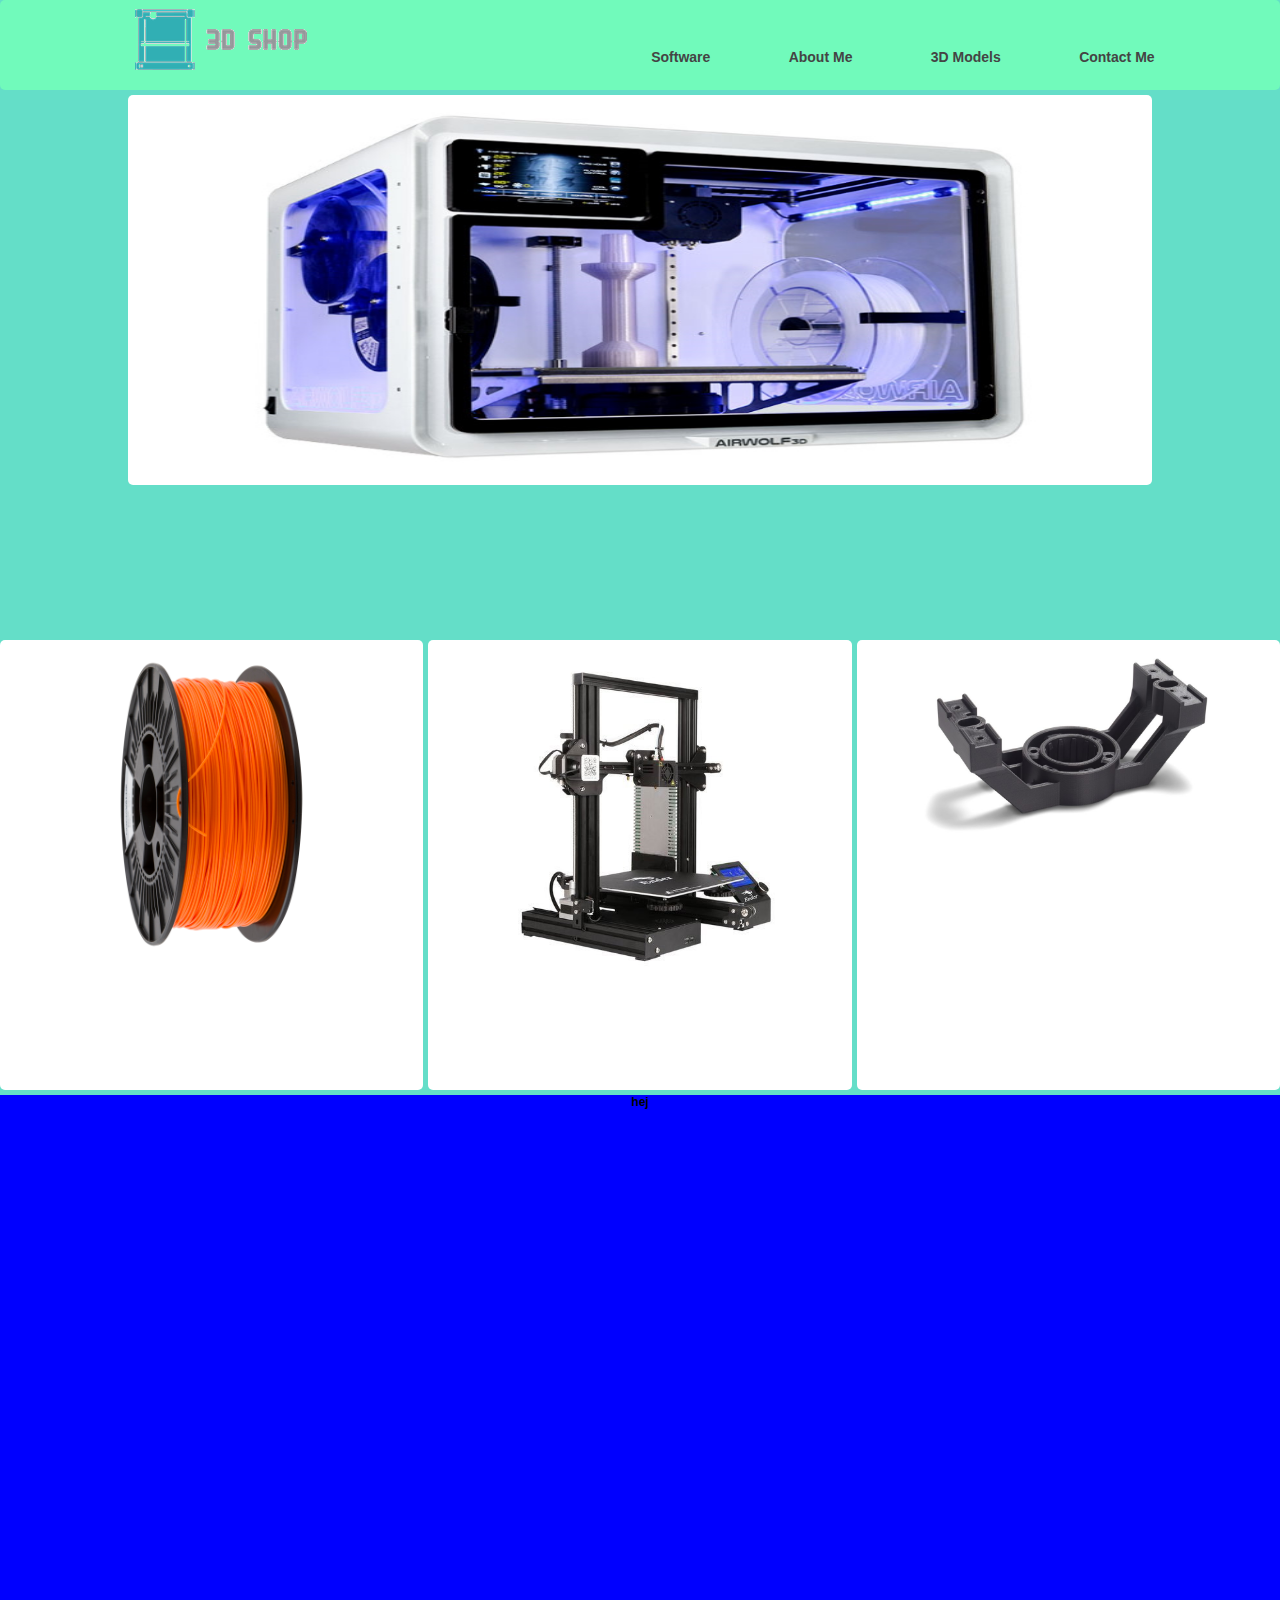
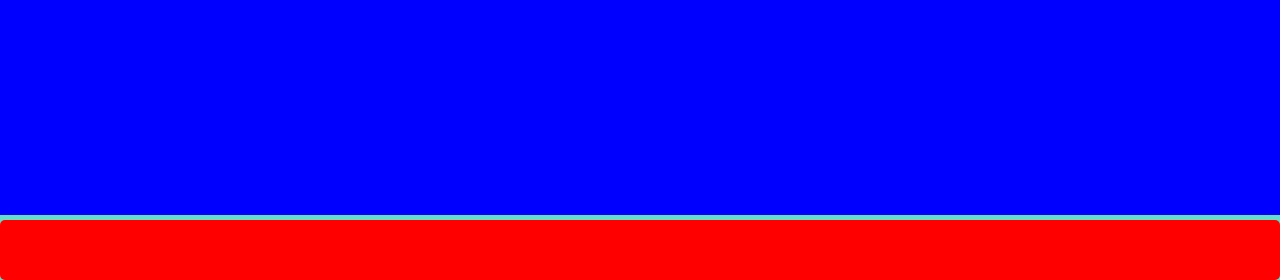
<file: HTML/index.html>
<!DOCTYPE html>
<html lang="en">

<head>
    <meta charset="UTF-8">
    <meta http-equiv="X-UA-Compatible" content="IE=edge">
    <meta name="viewport" content="width=device-width, initial-scale=1.0">
    <link href="../CSS/style.css" rel="stylesheet">

    <link rel="icon" href="https://www.pinclipart.com/picdir/middle/213-2132146_3d-printing-cartoon-3d-printer-clipart.png" type="image/x-icon">
    <title>3D Shop</title>
</head>

<body>
    <div class="container">
        <nav>
            <div class="logo">
                <a href=index.html><img src=../Bilder/Logo3D-shop.png alt="3D Shops logo"></a>
            </div>
            <ul class="nav_links">
                <li><a href=Software.html>Software</a></li>
                <li><a href="About.html">About Me</a></li>
                <li><a href="3D Models.html">3D Models</a></li>
                <li><a href="contact.html">Contact Me</a></li>

            </ul>


        </nav>

        <main>
            <img src="../Bilder/EVO-R-SCHOOL-3D-PRINTER-BY-AIRWOLF.jpg" class="scale2">
        </main>
        <div class="content1">
            <a href="filament.html"><img src="../Bilder/filament2.jpg" class="scale"></a>
        </div>
        <div class="content2">
            <a href="3D_Printer.html"><img src="../Bilder/Ender_3_pro.jpg" class="scale"></a>
        </div>
        <div class="content3">
            <a href="Upg.html"><img src="../Bilder/Diran-Robot-End-A-1024x642.jpg" class="scale"></a>
        </div>
        <section>hej</section>
        <footer></footer>
    </div>
</body>

</html>
</file>
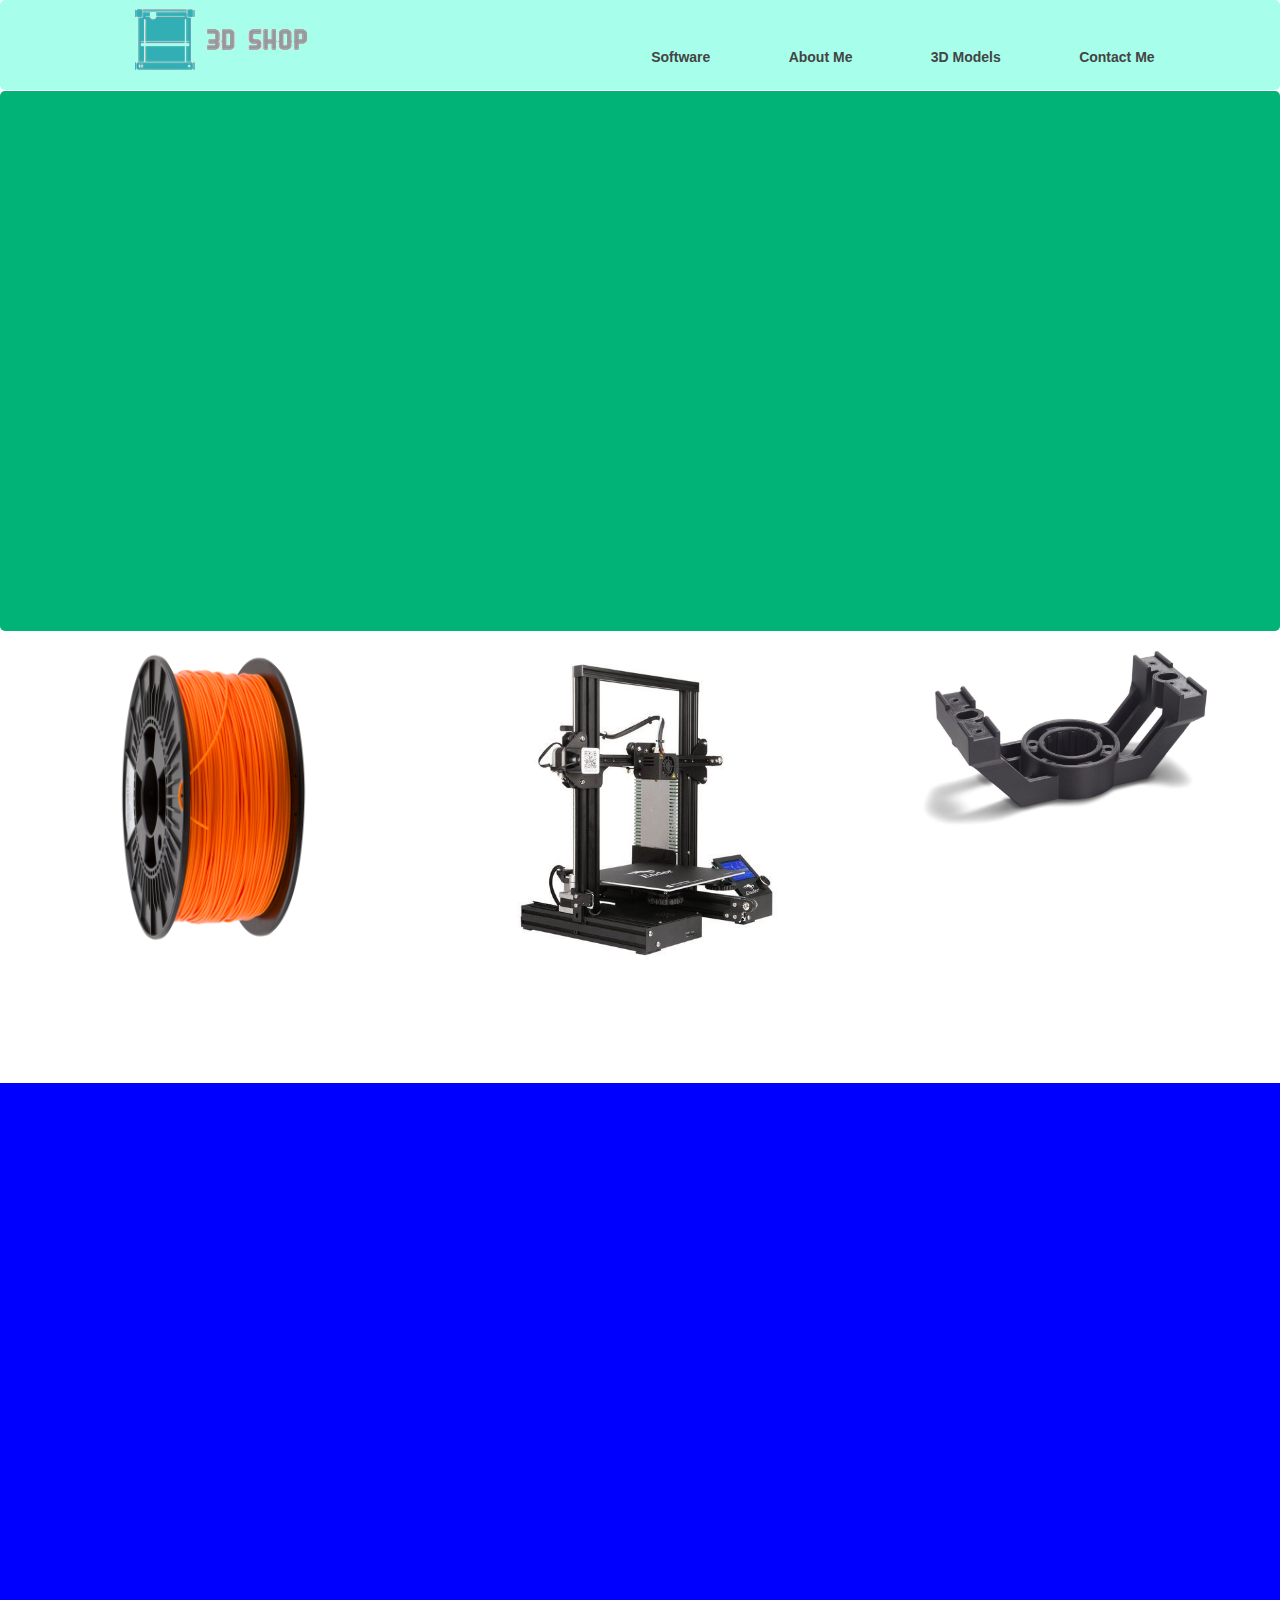
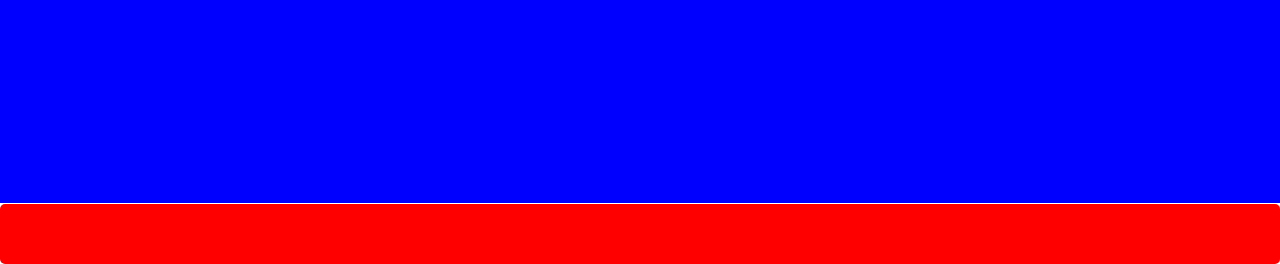
<file: HTML/3D_Printer.html>
<!DOCTYPE html>
<html lang="en">

<head>
    <meta charset="UTF-8">
    <meta http-equiv="X-UA-Compatible" content="IE=edge">
    <meta name="viewport" content="width=device-width, initial-scale=1.0">
    <link href="../CSS/3D_printer.css" rel="stylesheet">

    <link rel="icon" href="https://www.pinclipart.com/picdir/middle/213-2132146_3d-printing-cartoon-3d-printer-clipart.png" type="image/x-icon">
    <title>3D Shop</title>
</head>

<body>
    <div class="container">
        <nav>
            <div class="logo">
                <a href=index.html><img src=../Bilder/Logo3D-shop.png alt="3D Shops logo"></a>
            </div>
            <ul class="nav_links">
                <li><a href=Software.html>Software</a></li>
                <li><a href="About.html">About Me</a></li>
                <li><a href="3D Models.html">3D Models</a></li>
                <li><a href="contact.html">Contact Me</a></li>

            </ul>


        </nav>

        <main></main>
        <div class="content1">
            <img src="../Bilder/filament2.jpg" class="scale"></a>
        </div>
        <div class="content2">
            <img src="../Bilder/Ender_3_pro.jpg" class="scale"></a>
        </div>
        <div class="content3">
            <img src="../Bilder/Diran-Robot-End-A-1024x642.jpg" class="scale"></a>
        </div>
        <section></section>
        <footer></footer>
    </div>
</body>

</html>
</file>
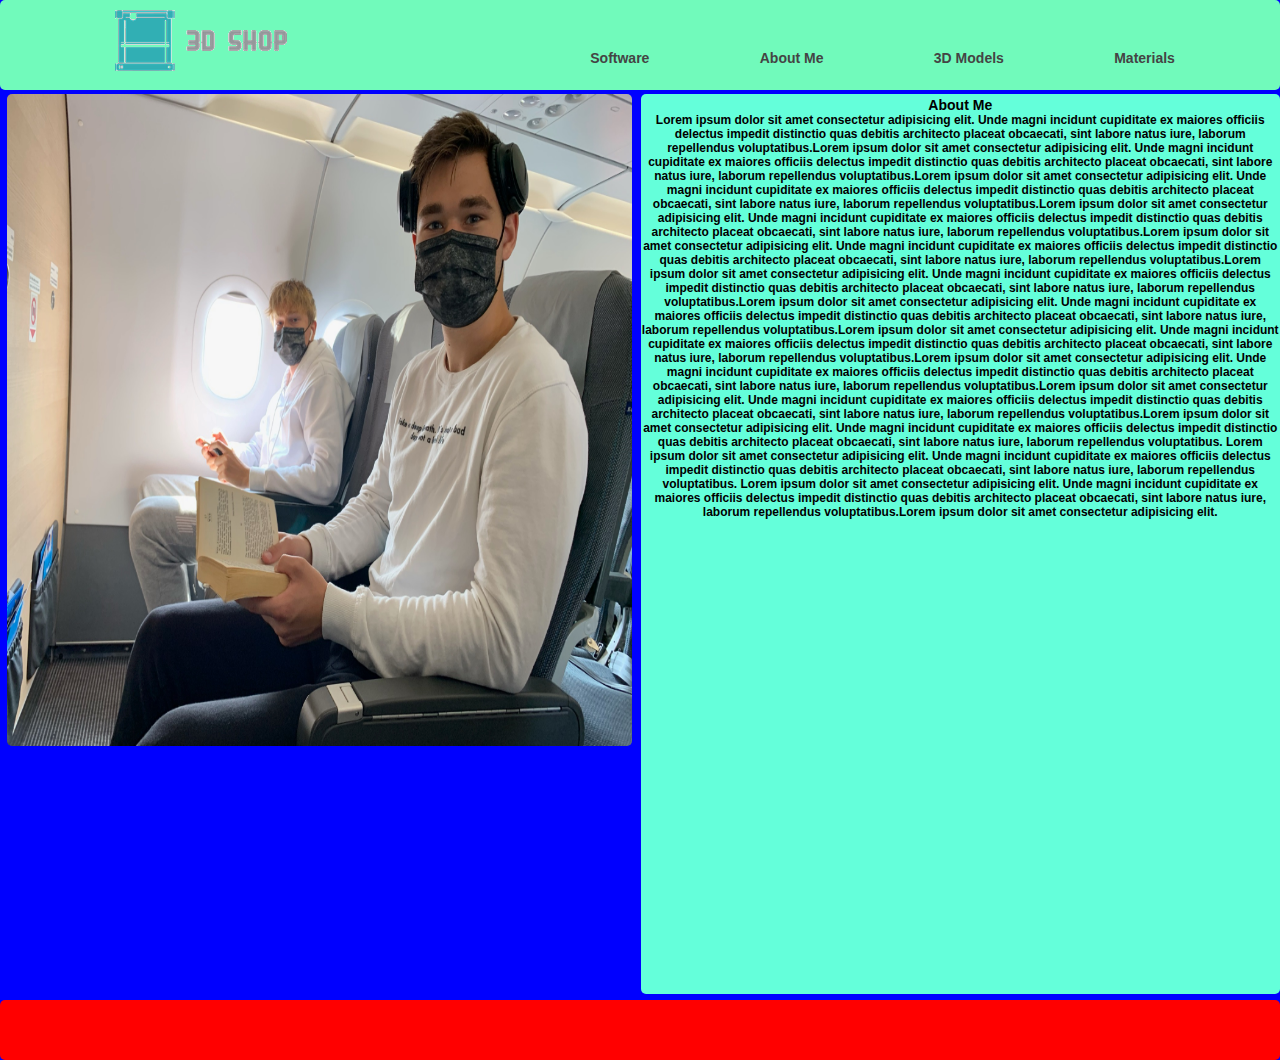
<file: HTML/About.html>
<!DOCTYPE html>
<html lang="en">

<head>
    <meta charset="UTF-8">
    <meta http-equiv="X-UA-Compatible" content="IE=edge">
    <meta name="viewport" content="width=device-width, initial-scale=1.0">
    <link href="../CSS/About.css" rel="stylesheet">

    <link rel="icon" href="https://www.pinclipart.com/picdir/middle/213-2132146_3d-printing-cartoon-3d-printer-clipart.png" type="image/x-icon">
    <title>3D Shop</title>
</head>

<body>
    <div class="container">
        <nav>
            <div class="logo">
                <a href="index.html"><img src="../Bilder/Logo3D-shop.png" alt="3D Shops logo"></a>
            </div>
            <ul class="nav_links">
                <li><a href="Software.html">Software</a></li>
                <li><a href="About.html">About Me</a></li>
                <li><a href="3D Models.html">3D Models</a></li>
                <li><a href="contact.html">Materials</a></li>
            </ul>

        </nav>
        <div class="content1 ">
            <img src="../Bilder/01895c43e8c554024269fa08bd244998436f2f9f8a.jpg" class="scale3"></a>
        </div>
        <div class="content2 ">
            <h3>About Me</h3>
            Lorem ipsum dolor sit amet consectetur adipisicing elit. Unde magni incidunt cupiditate ex maiores officiis delectus impedit distinctio quas debitis architecto placeat obcaecati, sint labore natus iure, laborum repellendus voluptatibus.Lorem ipsum dolor
            sit amet consectetur adipisicing elit. Unde magni incidunt cupiditate ex maiores officiis delectus impedit distinctio quas debitis architecto placeat obcaecati, sint labore natus iure, laborum repellendus voluptatibus.Lorem ipsum dolor sit
            amet consectetur adipisicing elit. Unde magni incidunt cupiditate ex maiores officiis delectus impedit distinctio quas debitis architecto placeat obcaecati, sint labore natus iure, laborum repellendus voluptatibus.Lorem ipsum dolor sit amet
            consectetur adipisicing elit. Unde magni incidunt cupiditate ex maiores officiis delectus impedit distinctio quas debitis architecto placeat obcaecati, sint labore natus iure, laborum repellendus voluptatibus.Lorem ipsum dolor sit amet consectetur
            adipisicing elit. Unde magni incidunt cupiditate ex maiores officiis delectus impedit distinctio quas debitis architecto placeat obcaecati, sint labore natus iure, laborum repellendus voluptatibus.Lorem ipsum dolor sit amet consectetur adipisicing
            elit. Unde magni incidunt cupiditate ex maiores officiis delectus impedit distinctio quas debitis architecto placeat obcaecati, sint labore natus iure, laborum repellendus voluptatibus.Lorem ipsum dolor sit amet consectetur adipisicing elit.
            Unde magni incidunt cupiditate ex maiores officiis delectus impedit distinctio quas debitis architecto placeat obcaecati, sint labore natus iure, laborum repellendus voluptatibus.Lorem ipsum dolor sit amet consectetur adipisicing elit. Unde
            magni incidunt cupiditate ex maiores officiis delectus impedit distinctio quas debitis architecto placeat obcaecati, sint labore natus iure, laborum repellendus voluptatibus.Lorem ipsum dolor sit amet consectetur adipisicing elit. Unde magni
            incidunt cupiditate ex maiores officiis delectus impedit distinctio quas debitis architecto placeat obcaecati, sint labore natus iure, laborum repellendus voluptatibus.Lorem ipsum dolor sit amet consectetur adipisicing elit. Unde magni incidunt
            cupiditate ex maiores officiis delectus impedit distinctio quas debitis architecto placeat obcaecati, sint labore natus iure, laborum repellendus voluptatibus.Lorem ipsum dolor sit amet consectetur adipisicing elit. Unde magni incidunt cupiditate
            ex maiores officiis delectus impedit distinctio quas debitis architecto placeat obcaecati, sint labore natus iure, laborum repellendus voluptatibus. Lorem ipsum dolor sit amet consectetur adipisicing elit. Unde magni incidunt cupiditate ex
            maiores officiis delectus impedit distinctio quas debitis architecto placeat obcaecati, sint labore natus iure, laborum repellendus voluptatibus. Lorem ipsum dolor sit amet consectetur adipisicing elit. Unde magni incidunt cupiditate ex maiores
            officiis delectus impedit distinctio quas debitis architecto placeat obcaecati, sint labore natus iure, laborum repellendus voluptatibus.Lorem ipsum dolor sit amet consectetur adipisicing elit.
        </div>
        <footer></footer>
    </div>
</body>

</html>
</file>
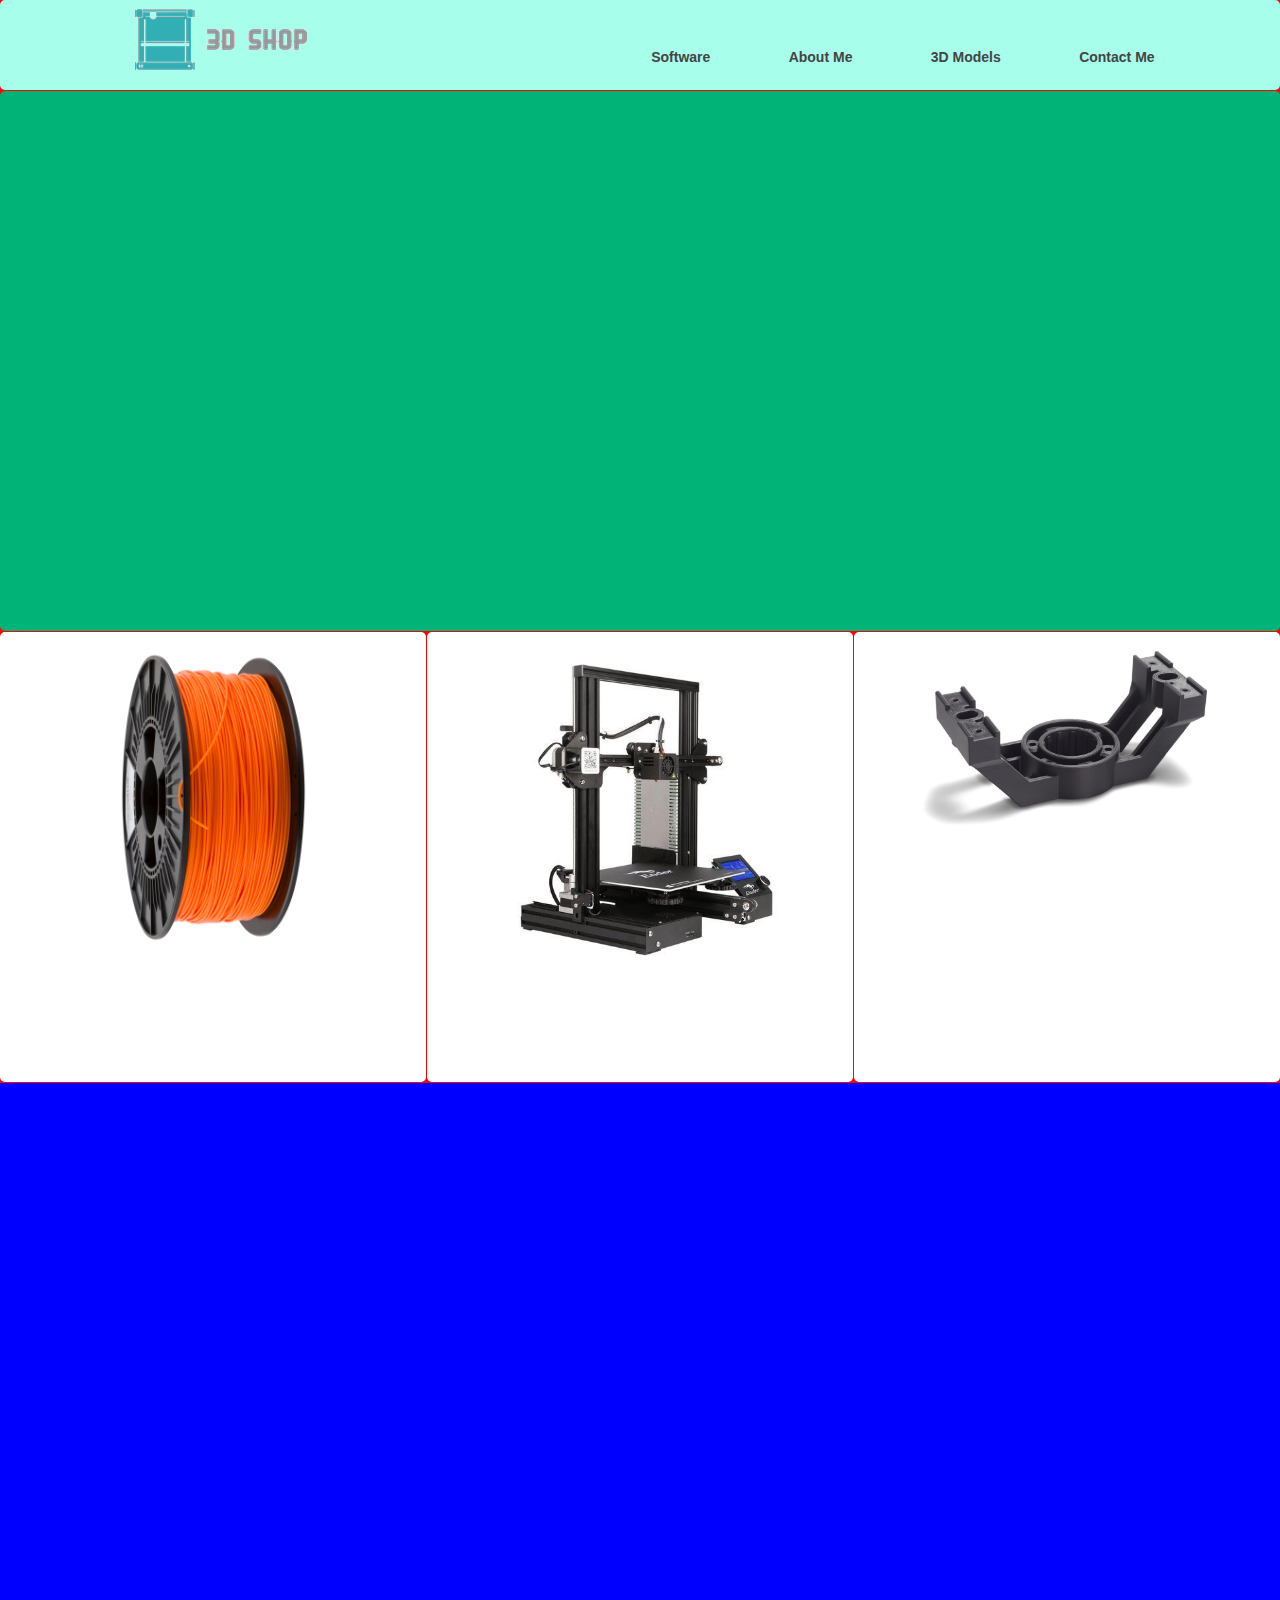
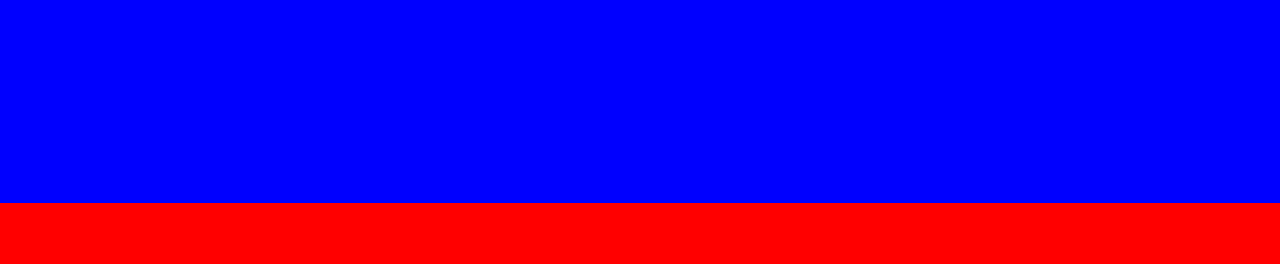
<file: HTML/filament.html>
<!DOCTYPE html>
<html lang="en">

<head>
    <meta charset="UTF-8">
    <meta http-equiv="X-UA-Compatible" content="IE=edge">
    <meta name="viewport" content="width=device-width, initial-scale=1.0">
    <link href="../CSS/filament.css" rel="stylesheet">

    <link rel="icon" href="https://www.pinclipart.com/picdir/middle/213-2132146_3d-printing-cartoon-3d-printer-clipart.png" type="image/x-icon">
    <title>3D Shop</title>
</head>

<body>
    <div class="container">
        <nav>
            <div class="logo">
                <a href=index.html><img src=../Bilder/Logo3D-shop.png alt="3D Shops logo"></a>
            </div>
            <ul class="nav_links">
                <li><a href=Software.html>Software</a></li>
                <li><a href="About.html">About Me</a></li>
                <li><a href="3D Models.html">3D Models</a></li>
                <li><a href="contact.html">Contact Me</a></li>

            </ul>
        </nav>

        <main></main>
        <div class="content1">
            <img src="../Bilder/filament2.jpg" class="scale"></a>
        </div>
        <div class="content2">
            <img src="../Bilder/Ender_3_pro.jpg" class="scale"></a>
        </div>
        <div class="content3">
            <img src="../Bilder/Diran-Robot-End-A-1024x642.jpg" class="scale"></a>
        </div>
        <section></section>
        <footer></footer>
    </div>
</body>

</html>
</file>
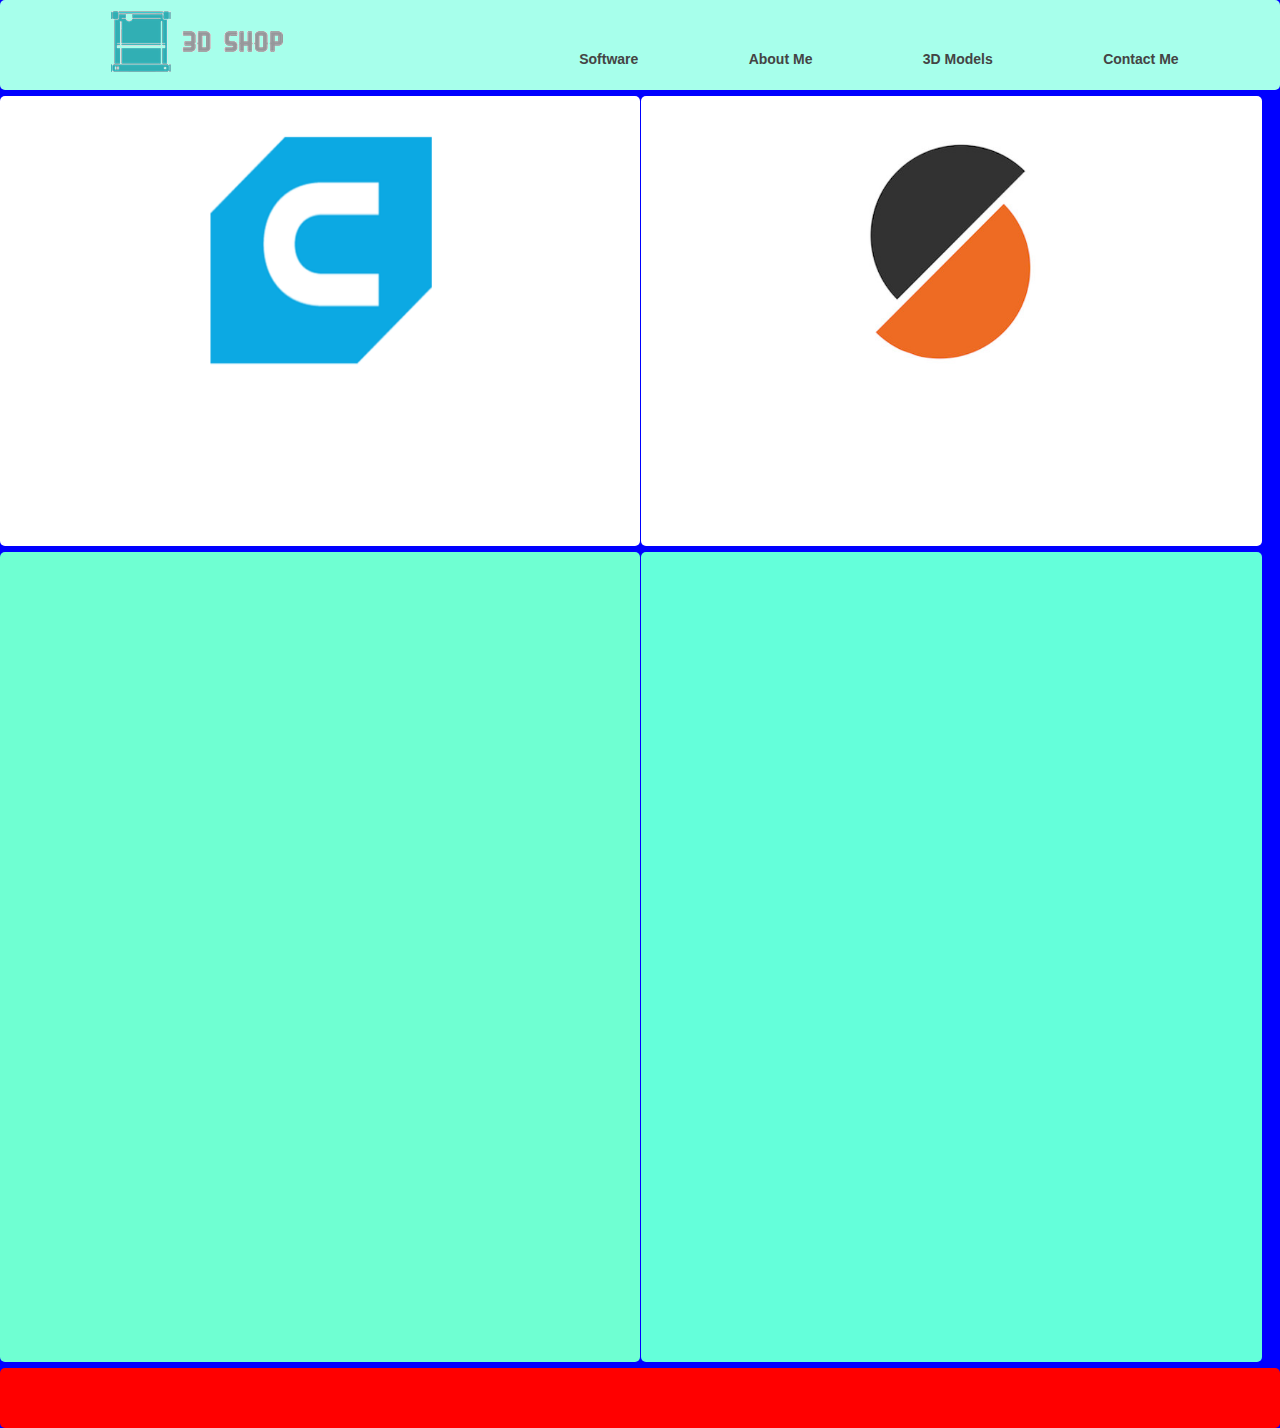
<file: HTML/Software.html>
<!DOCTYPE html>
<html lang="en">

<head>
    <meta charset="UTF-8">
    <meta http-equiv="X-UA-Compatible" content="IE=edge">
    <meta name="viewport" content="width=device-width, initial-scale=1.0">
    <link href=../CSS/Software.css rel="stylesheet">

    <link rel="icon" href="https://www.pinclipart.com/picdir/middle/213-2132146_3d-printing-cartoon-3d-printer-clipart.png" type="image/x-icon">
    <title>3D Shop</title>
</head>

<body>
    <div class="container">
        <nav>
            <div class="logo">
                <a href=index.html><img src=../Bilder/Logo3D-shop.png alt="3D Shops logo"></a>
            </div>
            <ul class="nav_links">
                <li><a href=Software.html>Software</a></li>
                <li><a href="About.html">About Me</a></li>
                <li><a href="3D Models.html">3D Models</a></li>
                <li><a href="contact.html">Contact Me</a></li>
            </ul>

        </nav>

        <div class="content1">
            <img src="../Bilder/Logo_for_Cura_Software.png" class="scaleCont1-2">
        </div>
        <div class="content2">
            <img src="../Bilder/PSlogo-1.jpg" class="scaleCont1-2">
        </div>
        <div class="content3"></div>
        <div class="content4"></div>
        <footer></footer>
    </div>
</body>

</html>
</file>
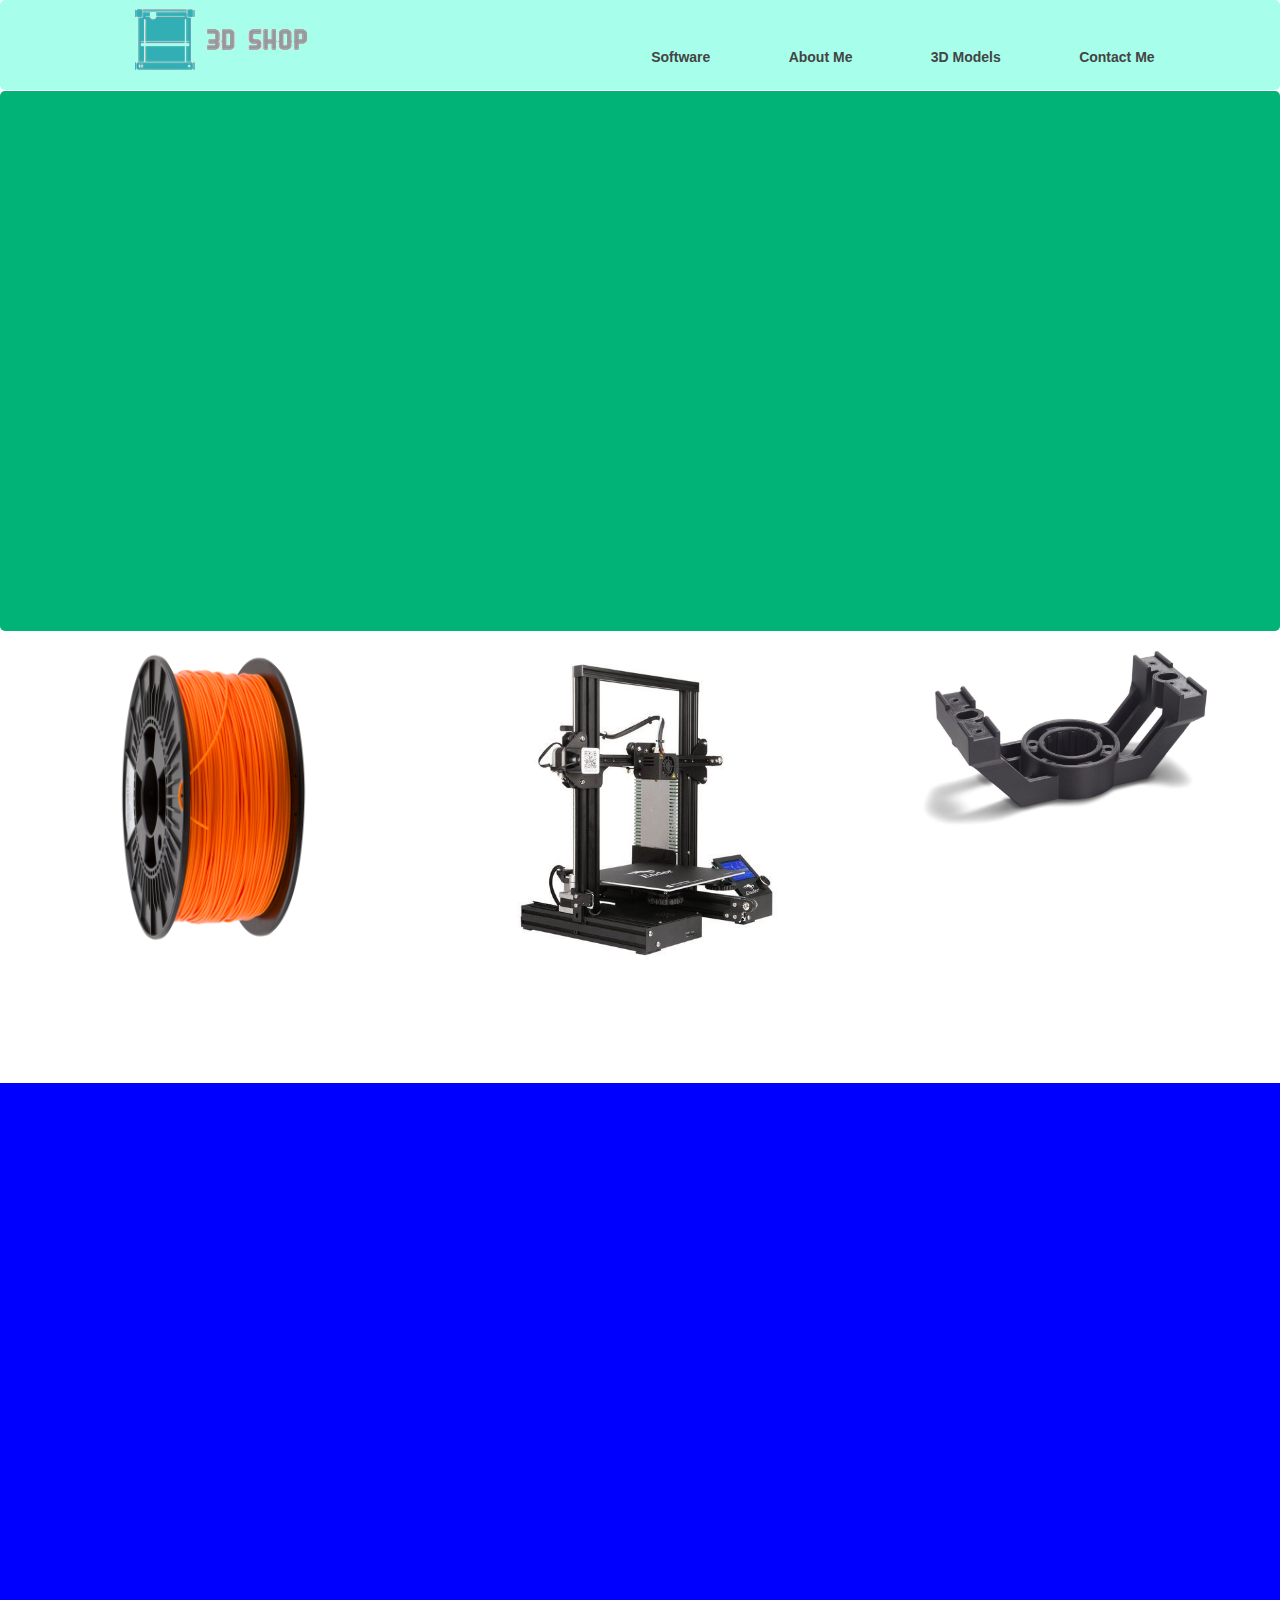
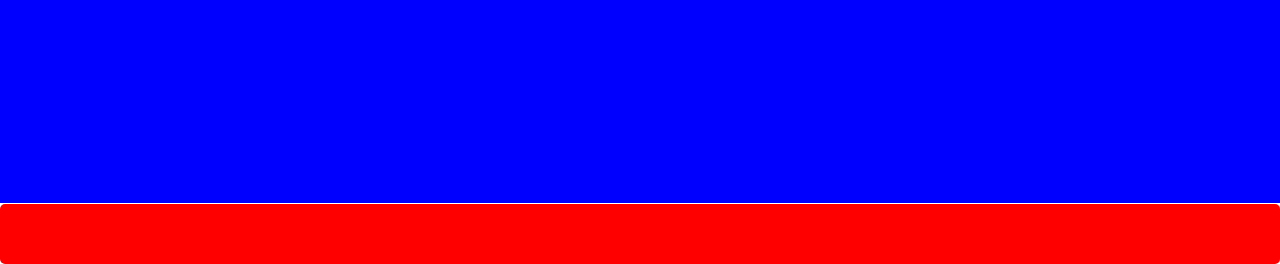
<file: HTML/Upg.html>
<!DOCTYPE html>
<html lang="en">

<head>
    <meta charset="UTF-8">
    <meta http-equiv="X-UA-Compatible" content="IE=edge">
    <meta name="viewport" content="width=device-width, initial-scale=1.0">
    <link href="../CSS/Upg.css" rel="stylesheet">

    <link rel="icon" href="https://www.pinclipart.com/picdir/middle/213-2132146_3d-printing-cartoon-3d-printer-clipart.png" type="image/x-icon">
    <title>3D Shop</title>
</head>

<body>
    <div class="container">
        <nav>
            <div class="logo">
                <a href=index.html><img src=../Bilder/Logo3D-shop.png alt="3D Shops logo"></a>
            </div>
            <ul class="nav_links">
                <li><a href=Software.html>Software</a></li>
                <li><a href="About.html">About Me</a></li>
                <li><a href="3D Models.html">3D Models</a></li>
                <li><a href="contact.html">Contact Me</a></li>

            </ul>


        </nav>

        <main></main>
        <div class="content1">
            <img src="../Bilder/filament2.jpg" class="scale"></a>
        </div>
        <div class="content2">
            <img src="../Bilder/Ender_3_pro.jpg" class="scale"></a>
        </div>
        <div class="content3">
            <img src="../Bilder/Diran-Robot-End-A-1024x642.jpg" class="scale"></a>
        </div>
        <section></section>
        <footer></footer>
    </div>
</body>

</html>
</file>
<file: CSS/style.css>
* {
    margin: 0;
    padding: 0;
    box-sizing: border-box;
}

:root {
    --main-radius: 5px;
    --main-padding: 0px;
}

body {
    font-family: "Inter", sans-serif;
    background-color: #64DEC8;
}

.container {
    display: grid;
    height: 100vh;
    grid-template-columns: 1.2fr 1.2fr 1.2fr;
    grid-template-rows: 1fr 10fr 4fr 4fr 1fr;
    grid-template-areas: "nav nav nav" "main main main" "content1 content2 content3" "section section section" "footer footer footer";
    grid-gap: 5px;
    font-weight: 800;
    font-size: 12px;
    color: #000000;
    text-align: center;
}

.logo {
    margin: left;
    margin: top;
}

nav {
    grid-area: nav;
    height: 7vh;
    background: #71FABB;
    display: flex;
    justify-content: space-around;
    align-items: center;
    min-height: 10vh;
    border-radius: var(--main-radius);
    padding-top: var(--main-padding);
}

nav ul {
    margin: 0;
    padding: 0;
    list-style: none;
}

nav li {
    display: inline-block;
    margin-left: 75px;
    padding-top: 23px;
    position: relative;
}

nav a {
    color: #444;
    text-decoration: none;
    font-size: 14px;
}

nav a:hover {
    color: #71A4FA;
}

main {
    grid-area: main;
    height: 60vh;
    border-radius: var(--main-radius);
    padding-top: var(--main-padding);
}

.scale {
    width: 77.7%;
    height: auto;
    position: relative;
}

.scale2 {
    width: 80%;
    height: 390px;
    position: relative;
    border-radius: var(--main-radius);
}

.content1 {
    grid-area: content1;
    height: 50vh;
    background: white;
    vertical-align: top;
    border-radius: var(--main-radius);
    padding-top: var(--main-padding);
}

.content2 {
    grid-area: content2;
    height: 50vh;
    background: white;
    border-radius: var(--main-radius);
    padding-top: var(--main-padding);
}

.content3 {
    grid-area: content3;
    height: 50vh;
    background: white;
    border-radius: var(--main-radius);
    padding-top: var(--main-padding);
}

footer {
    grid-area: footer;
    border-radius: var(--main-radius);
    padding-top: var(--main-padding);
    float: left;
    display: block;
    height: 60px;
    left: 0;
    bottom: 0;
    width: 100%;
    background-color: red;
    color: white;
    text-align: center;
}

a {
    text-align: center;
    display: block;
    font-family: inherit;
    text-decoration: none;
    font-weight: bold;
    margin: 0rem;
}

section {
    grid-area: section;
    height: 80vh;
    width: 100%;
    background-color: blue;
}

@media only screen and (max-width: 550px) {
    .container {
        grid-template-columns: 1fr;
        grid-template-rows: 0.5fr 2fr 1.2fr 1.2fr 1.2fr 3fr 0.3fr;
        grid-template-areas: "nav" "main" "content1" "content2" "content3" "section" "footer";
    }
    nav {
        position: relative;
    }
}
</file>
<file: CSS/3D_printer.css>
* {
    margin: 0;
    padding: 0;
    box-sizing: border-box;
}

:root {
    --main-radius: 5px;
    --main-padding: 0px;
}

body {
    font-family: "Inter", sans-serif;
}

.container {
    display: grid;
    height: 100vh;
    grid-template-columns: 1.2fr 1.2fr 1.2fr;
    grid-template-rows: 1fr 10fr 4fr 4fr 1fr;
    grid-template-areas: "nav nav nav" "main main main" "content1 content2 content3" "section section section" "footer footer footer";
    grid-gap: 1px;
    font-weight: 800;
    font-size: 12px;
    color: #000000;
    text-align: center;
}

.logo {
    margin: left;
}

nav {
    grid-area: nav;
    height: 10vh;
    background: #a7ffeb;
    display: flex;
    justify-content: space-around;
    align-items: center;
    min-height: 8vh;
    border-radius: var(--main-radius);
    padding-top: var(--main-padding);
}

nav ul {
    margin: 0;
    padding: 0;
    list-style: none;
}

nav li {
    display: inline-block;
    margin-left: 75px;
    padding-top: 23px;
    position: relative;
}

nav a {
    color: #444;
    text-decoration: none;
    font-size: 14px;
}

nav a:hover {
    color: #1190CB;
}

main {
    grid-area: main;
    height: 60vh;
    background-color: rgb(1, 179, 119);
    border-radius: var(--main-radius);
    padding-top: var(--main-padding);
}

.scale {
    width: 77.7%;
    height: auto;
    position: relative;
}

.content1 {
    grid-area: content1;
    height: 50vh;
    background: white;
    vertical-align: top;
}

.content2 {
    grid-area: content2;
    height: 50vh;
    background: white;
    border-radius: var(--main-radius);
    padding-top: var(--main-padding);
}

.content3 {
    grid-area: content3;
    height: 50vh;
    background: white;
    border-radius: var(--main-radius);
    padding-top: var(--main-padding);
}

footer {
    grid-area: footer;
    border-radius: var(--main-radius);
    padding-top: var(--main-padding);
    float: left;
    display: block;
    height: 60px;
    left: 0;
    bottom: 0;
    width: 100%;
    background-color: red;
    color: white;
    text-align: center;
}

a {
    text-align: center;
    display: block;
    font-family: inherit;
    text-decoration: none;
    font-weight: bold;
    margin: 0rem;
}

section {
    grid-area: section;
    height: 80vh;
    width: 100%;
    background-color: blue;
}

@media only screen and (max-width: 550px) {
    .container {
        grid-template-columns: 1fr;
        grid-template-rows: 0.5fr 2fr 1.2fr 1.2fr 1.2fr 3fr 0.3fr;
        grid-template-areas: "nav" "main" "content1" "content2" "content3" "section" "footer";
    }
    nav {
        position: relative;
    }
}
</file>
<file: CSS/About.css>
* {
    margin: 0;
    padding: 0;
    box-sizing: border-box;
}

:root {
    --main-radius: 5px;
    --main-padding: 3px;
}

body {
    font-family: "Inter", sans-serif;
    background: blue;
}

.container {
    display: grid;
    height: 100vh;
    grid-template-columns: 1.2fr 1.2fr;
    grid-template-rows: 1fr 4fr 4fr 1fr;
    grid-template-areas: "nav nav" "content1 content2" "content1 content2" "footer footer";
    grid-gap: 1px;
    font-weight: 800;
    font-size: 12px;
    color: #000000;
    text-align: center;
}

.logo {
    margin: left;
}

nav {
    grid-area: nav;
    height: 10vh;
    background: #71FABB;
    display: flex;
    justify-content: space-around;
    align-items: center;
    min-height: 8vh;
    border-radius: var(--main-radius);
    padding-top: var(--main-padding);
}

nav ul {
    margin: 0;
    padding: 0;
    list-style: none;
}

nav li {
    display: inline-block;
    margin-left: 75px;
    padding-top: 23px;
    position: relative;
}

nav a {
    color: #444;
    text-decoration: none;
    font-size: 14px;
}

nav a:hover {
    color: #1190CB;
}

.scale3 {
    height: 652px;
    width: 625px;
    border-radius: var(--main-radius);
}

.content1 {
    grid-area: content1;
    height: 100vh;
    border-radius: var(--main-radius);
    padding-top: var(--main-padding);
}

.content2 {
    margin-top: 3px;
    grid-area: content2;
    height: 100vh;
    background: #64ffda;
    border-radius: var(--main-radius);
    padding-top: var(--main-padding);
}

footer {
    margin-top: 5px;
    grid-area: footer;
    border-radius: var(--main-radius);
    padding-top: var(--main-padding);
    float: left;
    display: block;
    height: 60px;
    left: 0;
    bottom: 0;
    width: 100%;
    background-color: red;
    color: white;
    text-align: center;
}

a {
    text-align: center;
    display: block;
    font-family: inherit;
    text-decoration: none;
    font-weight: bold;
    margin: 1rem;
}

@media only screen and (max-width: 550px) {
    .container {
        grid-template-columns: 1fr;
        grid-template-rows: 0.5fr 1.2fr 1.2fr 0.3fr;
        grid-template-areas: "nav" "content1" "content2" "footer";
    }
    nav {
        position: relative;
    }
}
</file>
<file: CSS/filament.css>
* {
    margin: 0;
    padding: 0;
    box-sizing: border-box;
}

:root {
    --main-radius: 5px;
    --main-padding: 0px;
}

body {
    font-family: "Inter", sans-serif;
    background-color: red;
}

.container {
    display: grid;
    height: 100vh;
    grid-template-columns: 1.2fr 1.2fr 1.2fr;
    grid-template-rows: 1fr 10fr 4fr 4fr 1fr;
    grid-template-areas: "nav nav nav" "main main main" "content1 content2 content3" "section section section" "footer footer footer";
    grid-gap: 1px;
    font-weight: 800;
    font-size: 12px;
    color: #000000;
    text-align: center;
}

.logo {
    margin: left;
}

nav {
    grid-area: nav;
    height: 10vh;
    background: #a7ffeb;
    display: flex;
    justify-content: space-around;
    align-items: center;
    min-height: 8vh;
    border-radius: var(--main-radius);
    padding-top: var(--main-padding);
}

nav ul {
    margin: 0;
    padding: 0;
    list-style: none;
}

nav li {
    display: inline-block;
    margin-left: 75px;
    padding-top: 23px;
    position: relative;
}

nav a {
    color: #444;
    text-decoration: none;
    font-size: 14px;
}

nav a:hover {
    color: #1190CB;
}

main {
    grid-area: main;
    height: 60vh;
    background-color: rgb(1, 179, 119);
    border-radius: var(--main-radius);
    padding-top: var(--main-padding);
}

.scale {
    width: 77.7%;
    height: auto;
    position: relative;
}

.content1 {
    grid-area: content1;
    height: 50vh;
    background: white;
    vertical-align: top;
    border-radius: var(--main-radius);
    padding-top: var(--main-padding);
}

.content2 {
    grid-area: content2;
    height: 50vh;
    background: white;
    border-radius: var(--main-radius);
    padding-top: var(--main-padding);
}

.content3 {
    grid-area: content3;
    height: 50vh;
    background: white;
    border-radius: var(--main-radius);
    padding-top: var(--main-padding);
}

footer {
    grid-area: footer;
    border-radius: var(--main-radius);
    padding-top: var(--main-padding);
    float: left;
    display: block;
    height: 60px;
    left: 0;
    bottom: 0;
    width: 100%;
    background-color: red;
    color: white;
    text-align: center;
}

a {
    text-align: center;
    display: block;
    font-family: inherit;
    text-decoration: none;
    font-weight: bold;
    margin: 0rem;
}

section {
    grid-area: section;
    height: 80vh;
    width: 100%;
    background-color: blue;
}

@media only screen and (max-width: 550px) {
    .container {
        grid-template-columns: 1fr;
        grid-template-rows: 0.5fr 2fr 1.2fr 1.2fr 1.2fr 3fr 0.3fr;
        grid-template-areas: "nav" "main" "content1" "content2" "content3" "section" "footer";
    }
    nav {
        position: relative;
    }
}
</file>
<file: CSS/Upg.css>
* {
    margin: 0;
    padding: 0;
    box-sizing: border-box;
}

:root {
    --main-radius: 5px;
    --main-padding: 0px;
}

body {
    font-family: "Inter", sans-serif;
}

.container {
    display: grid;
    height: 100vh;
    grid-template-columns: 1.2fr 1.2fr 1.2fr;
    grid-template-rows: 1fr 10fr 4fr 4fr 1fr;
    grid-template-areas: "nav nav nav" "main main main" "content1 content2 content3" "section section section" "footer footer footer";
    grid-gap: 1px;
    font-weight: 800;
    font-size: 12px;
    color: #000000;
    text-align: center;
}

.logo {
    margin: left;
}

nav {
    grid-area: nav;
    height: 10vh;
    background: #a7ffeb;
    display: flex;
    justify-content: space-around;
    align-items: center;
    min-height: 8vh;
    border-radius: var(--main-radius);
    padding-top: var(--main-padding);
}

nav ul {
    margin: 0;
    padding: 0;
    list-style: none;
}

nav li {
    display: inline-block;
    margin-left: 75px;
    padding-top: 23px;
    position: relative;
}

nav a {
    color: #444;
    text-decoration: none;
    font-size: 14px;
}

nav a:hover {
    color: #1190CB;
}

main {
    grid-area: main;
    height: 60vh;
    background-color: rgb(1, 179, 119);
    border-radius: var(--main-radius);
    padding-top: var(--main-padding);
}

.scale {
    width: 77.7%;
    height: auto;
    position: relative;
    /*background-position: center;*/
}

.content1 {
    grid-area: content1;
    height: 50vh;
    background: white;
    vertical-align: top;
}

.content2 {
    grid-area: content2;
    height: 50vh;
    background: white;
    vertical-align: top;
}

.content3 {
    grid-area: content3;
    height: 50vh;
    background: white;
    vertical-align: top;
}

footer {
    grid-area: footer;
    border-radius: var(--main-radius);
    padding-top: var(--main-padding);
    float: left;
    display: block;
    height: 60px;
    left: 0;
    bottom: 0;
    width: 100%;
    background-color: red;
    color: white;
    text-align: center;
}

a {
    text-align: center;
    display: block;
    font-family: inherit;
    text-decoration: none;
    font-weight: bold;
    margin: 0rem;
}

section {
    grid-area: section;
    height: 80vh;
    width: 100%;
    background-color: blue;
}

@media only screen and (max-width: 550px) {
    .container {
        grid-template-columns: 1fr;
        grid-template-rows: 0.5fr 2fr 1.2fr 1.2fr 1.2fr 3fr 0.3fr;
        grid-template-areas: "nav" "main" "content1" "content2" "content3" "section" "footer";
    }
    nav {
        position: relative;
    }
}
</file>
